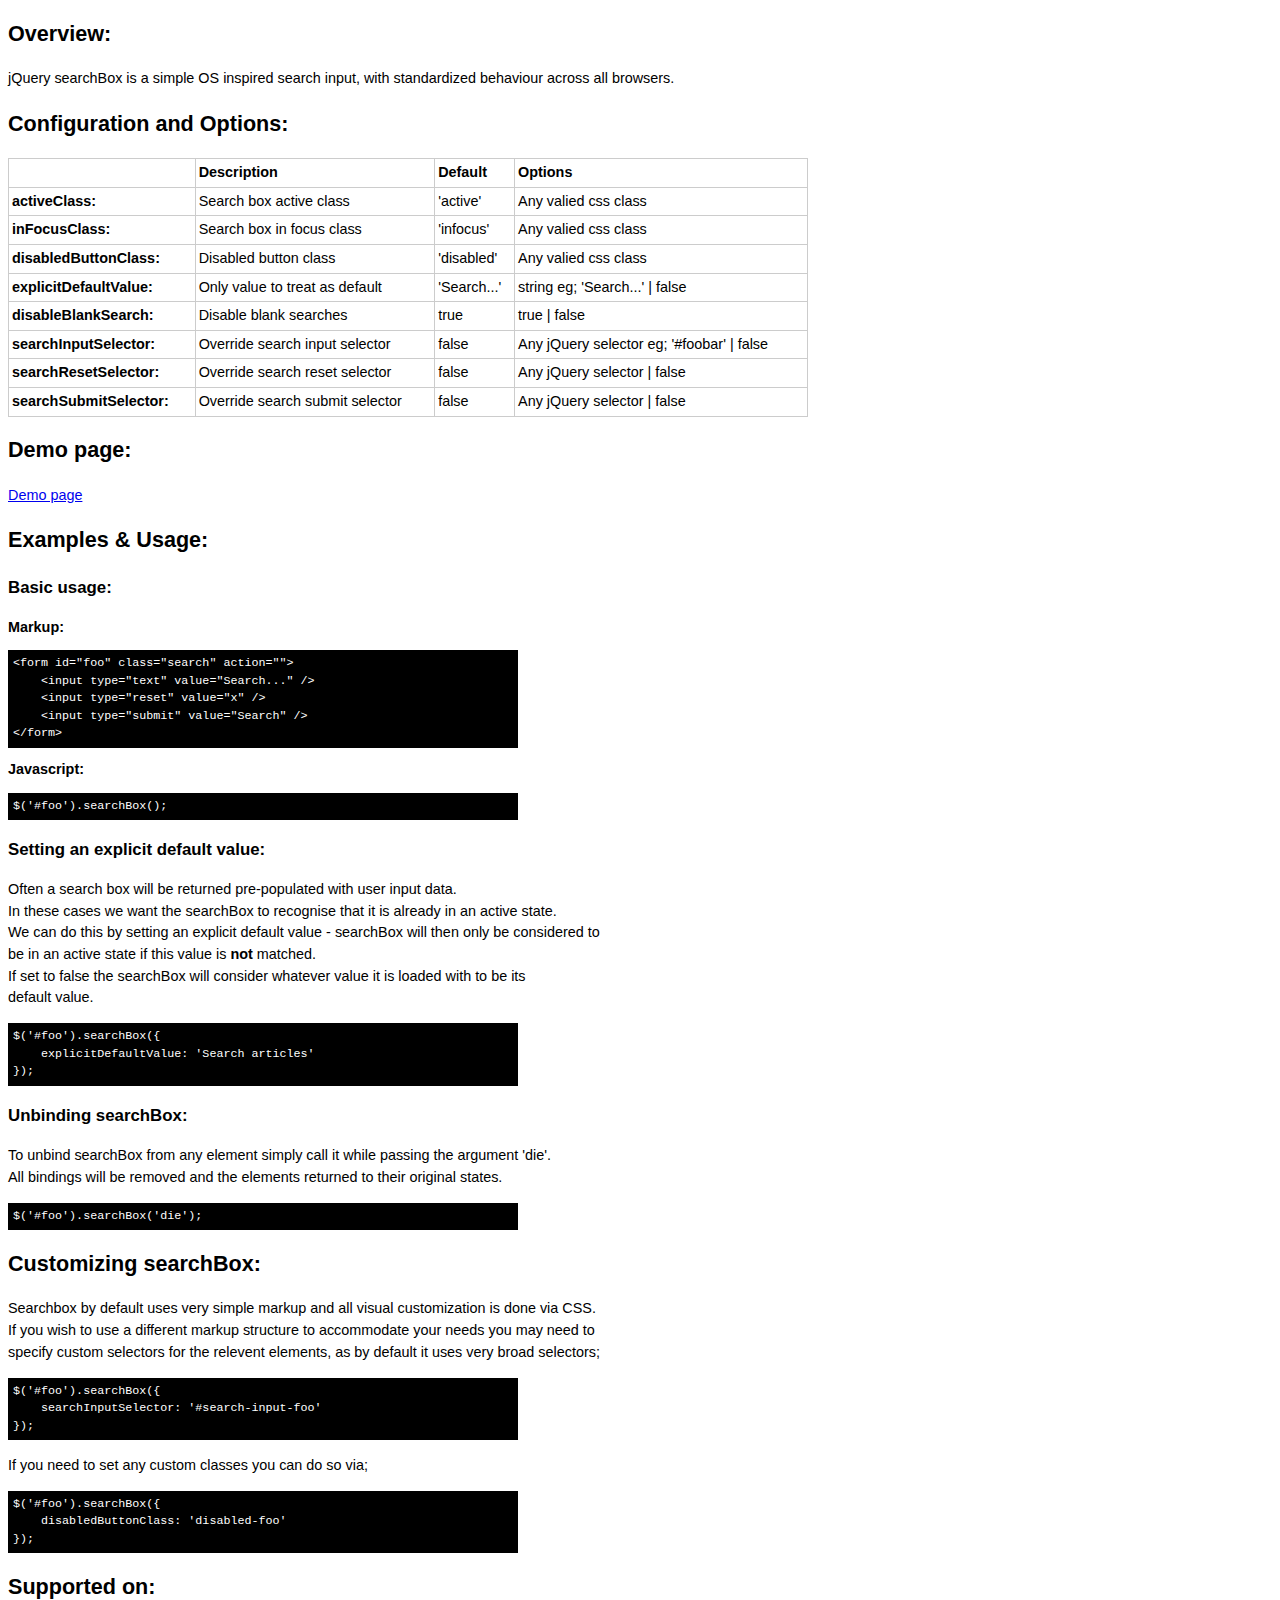
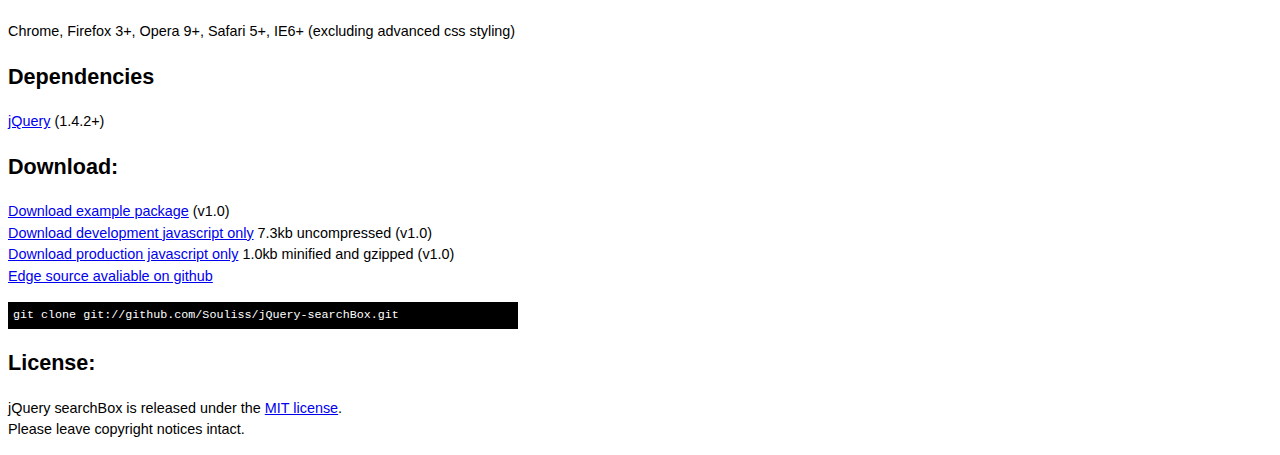
<file: index.html>
<!DOCTYPE html PUBLIC "-//W3C//DTD XHTML 1.0 Transitional//EN" "http://www.w3.org/TR/xhtml1/DTD/xhtml1-transitional.dtd">
<html xmlns="http://www.w3.org/1999/xhtml">
    <head>
    <meta http-equiv="Content-Type" content="text/html; charset=utf-8" />
        <style type="text/css">
            body {
                font-family: arial, sans-serif;
                line-height: 1.5;
                font-size: .9em
                }
                
            table {
                border-collapse: collapse;
                border: 1px solid #ccc;
                }
                
            pre {
                display: block;
                background: #000;
                color: #fff;
                padding: 5px;
                width: 500px;
                }
        </style>
        <title>jQuery searchBox documentation (v1.0)</title>
    </head>
<body>
    <h2>Overview:</h2>
    <p>jQuery searchBox is a simple OS inspired search input, with standardized behaviour across all browsers.</p>
    <h2>Configuration and Options:</h2>
    <table width="800" border="1" cellpadding="3">
        <tr>
            <td>&nbsp;</td>
            <td><strong>Description</strong></td>
            <td><strong>Default</strong></td>
            <td><strong>Options</strong></td>
        </tr>
        <tr>
            <td><strong>activeClass:</strong></td>
            <td>Search box active class</td>
            <td> 'active'           </td>
            <td>Any valied css class</td>
        </tr>
        <tr>
            <td><strong>inFocusClass:</strong></td>
            <td>Search box in focus class</td>
            <td>'infocus' </td>
            <td>Any valied css class</td>
        </tr>
        <tr>
            <td><strong>disabledButtonClass:</strong></td>
            <td>Disabled button class</td>
            <td>'disabled' </td>
            <td>Any valied css class</td>
        </tr>
        <tr>
            <td><strong>explicitDefaultValue:</strong></td>
            <td>Only value to treat as default</td>
            <td>'Search...' </td>
            <td>string eg; 'Search...' | false</td>
        </tr>
            <td><strong>disableBlankSearch: </strong></td>
            <td>Disable blank searches</td>
            <td> true               </td>
            <td>true | false</td>
        </tr>
        <tr>
            <td><strong>searchInputSelector: </strong></td>
            <td>Override search input selector</td>
            <td>false </td>
            <td> Any jQuery selector eg; '#foobar' | false</td>
        </tr>
        <tr>
            <td><strong>searchResetSelector:</strong></td>
            <td>Override search reset selector</td>
            <td>false </td>
            <td> Any jQuery selector | false</td>
        </tr>
        <tr>
            <td><strong>searchSubmitSelector:</strong></td>
            <td>Override search submit selector</td>
            <td>false </td>
            <td> Any jQuery selector | false</td>
        </tr>
    </table>
    
<h2>Demo page:</h2>
<p><a href="demos.html" target="_blank">Demo page</a></p>
<h2>Examples &amp; Usage:</h2>
<h3>Basic usage:</h3>
<strong>Markup:</strong>
<pre>
&lt;form id=&quot;foo&quot; class=&quot;search&quot; action=&quot;&quot;&gt;
    &lt;input type=&quot;text&quot; value=&quot;Search...&quot; /&gt;
    &lt;input type=&quot;reset&quot; value=&quot;x&quot; /&gt;
    &lt;input type=&quot;submit&quot; value=&quot;Search&quot; /&gt;
&lt;/form&gt;</pre>
<strong>Javascript:</strong>
<pre>
$('#foo').searchBox();</pre>
<h3>Setting an explicit default value:</h3>
<p>Often a search box will be returned pre-populated with user input data.<br />
In these cases we want the searchBox to recognise that it is already in an active state.<br />
We can do this by setting an explicit default value - searchBox will then only be considered to<br />
be in an active state if this value is <strong>not</strong> matched.<br />
If set to false the searchBox will consider whatever value it is loaded with to be its<br />
default value.</p>
<pre>$('#foo').searchBox({
    explicitDefaultValue: 'Search articles'
});</pre>
<h3>Unbinding searchBox:</h3>
<p>To unbind searchBox from any element simply call it while passing the argument 'die'.<br />
All bindings will be removed and the elements returned to their original states.</p>
<pre>$('#foo').searchBox('die');</pre>
<h2>Customizing searchBox:</h2>
<p>Searchbox by default uses very simple markup and all visual customization is done via CSS.<br />
If you wish to use a different markup structure to accommodate your needs you may need to<br />
specify custom selectors for the relevent elements, as by default it uses very broad selectors;</p>
<pre>$('#foo').searchBox({
    searchInputSelector: '#search-input-foo'
});</pre>
<p>If you need to set any custom classes you can do so via;</p>
<pre>$('#foo').searchBox({
    disabledButtonClass: 'disabled-foo'
});</pre>
<h2>Supported on:</h2>
<p>Chrome, Firefox 3+, Opera 9+, Safari 5+, IE6+ (excluding advanced css styling)</p>
<h2>Dependencies</h2>
<p><a href="http://www.jquery.com/">jQuery</a> (1.4.2+)</p>
<h2>Download:</h2>
<p><a href="https://github.com/Souliss/jQuery-searchBox/archives/gh-pages">Download example package</a> (v1.0)<br />
<a href="http://souliss.github.com/jQuery-searchBox/jQuery.searchBox.js">Download development javascript only</a> 7.3kb uncompressed (v1.0)<br />
<a href="http://souliss.github.com/jQuery-searchBox/jQuery.searchBox.min.js">Download production javascript only</a> 1.0kb minified and gzipped (v1.0)<br />
<a href="https://github.com/Souliss/jQuery-searchBox">Edge source avaliable on github</a></p>
<pre>git clone git://github.com/Souliss/jQuery-searchBox.git</pre>
<h2>License:</h2>
<p>jQuery searchBox is released under the <a href="http://creativecommons.org/licenses/MIT/">MIT license</a>.<br/>
Please leave copyright notices intact.</p>
</body>
</html>
</file>
